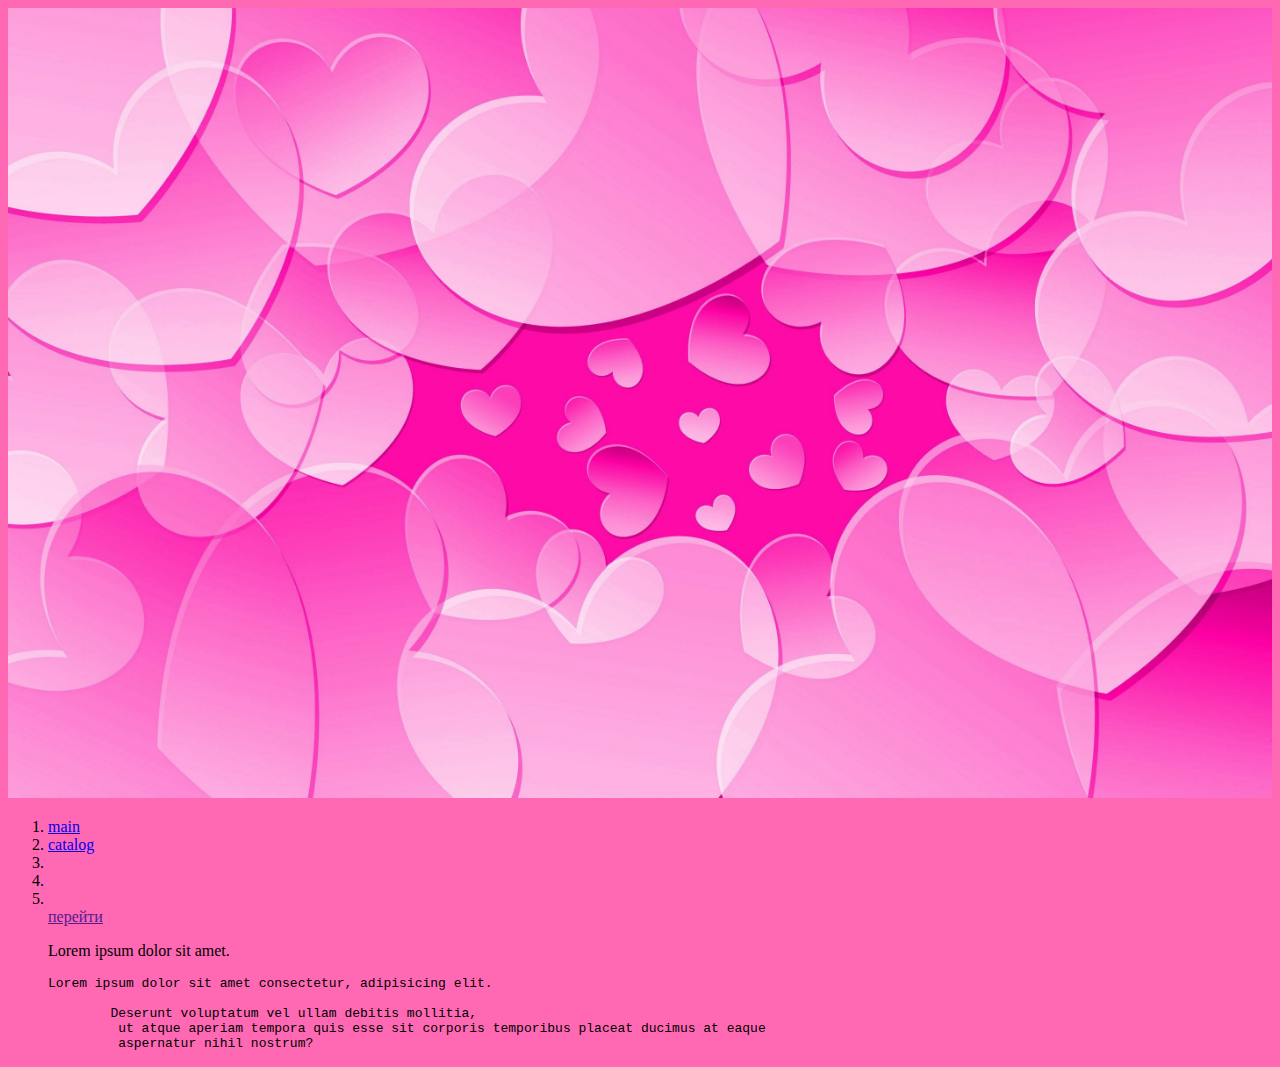
<file: studVerst/index.html>
<!DOCTYPE html>
<html lang="en">
  <head>
    <meta charset="utf-8" />
    <meta name="author" content="Sandrat" />
    <meta name="description" content="Официальный сайт" />
    <meta name="viewport" content="width=device-width, initial-scale=1.0" />
    <title>Document</title>
    <link rel="stylesheet" href="css/fileCss.css" />
    <style media="screen"></style>
  </head>
  <body>
    <header><img class="pic" id="pic" src="pic/1.jpg" alt="" /></header>

    <ol>
      <li class="lay1"><a href="index.html">main</a></li>
      <li class="lay2"><a href="cat.html">catalog</a></li>
      <li class="lay3"></li>
      <li class="lay4"></li>
      <li class="lay5"></li>

      <a href="" target="_blank">перейти</a>

      <p>Lorem ipsum dolor sit amet.</p>
      <pre>
Lorem ipsum dolor sit amet consectetur, adipisicing elit. 
        
        Deserunt voluptatum vel ullam debitis mollitia,
         ut atque aperiam tempora quis esse sit corporis temporibus placeat ducimus at eaque 
         aspernatur nihil nostrum?</pre>

    </ol>
    <script src="js/file.js"></script>
  </body>
</html>
</file>
<file: studVerst/css/fileCss.css>
body{
    background-color: hotpink;

}

.pic{
    position: relative;
    width: 100%;
    height: 200px;
    max-height: max-content;
    min-height: min-content;
    

}
</file>
